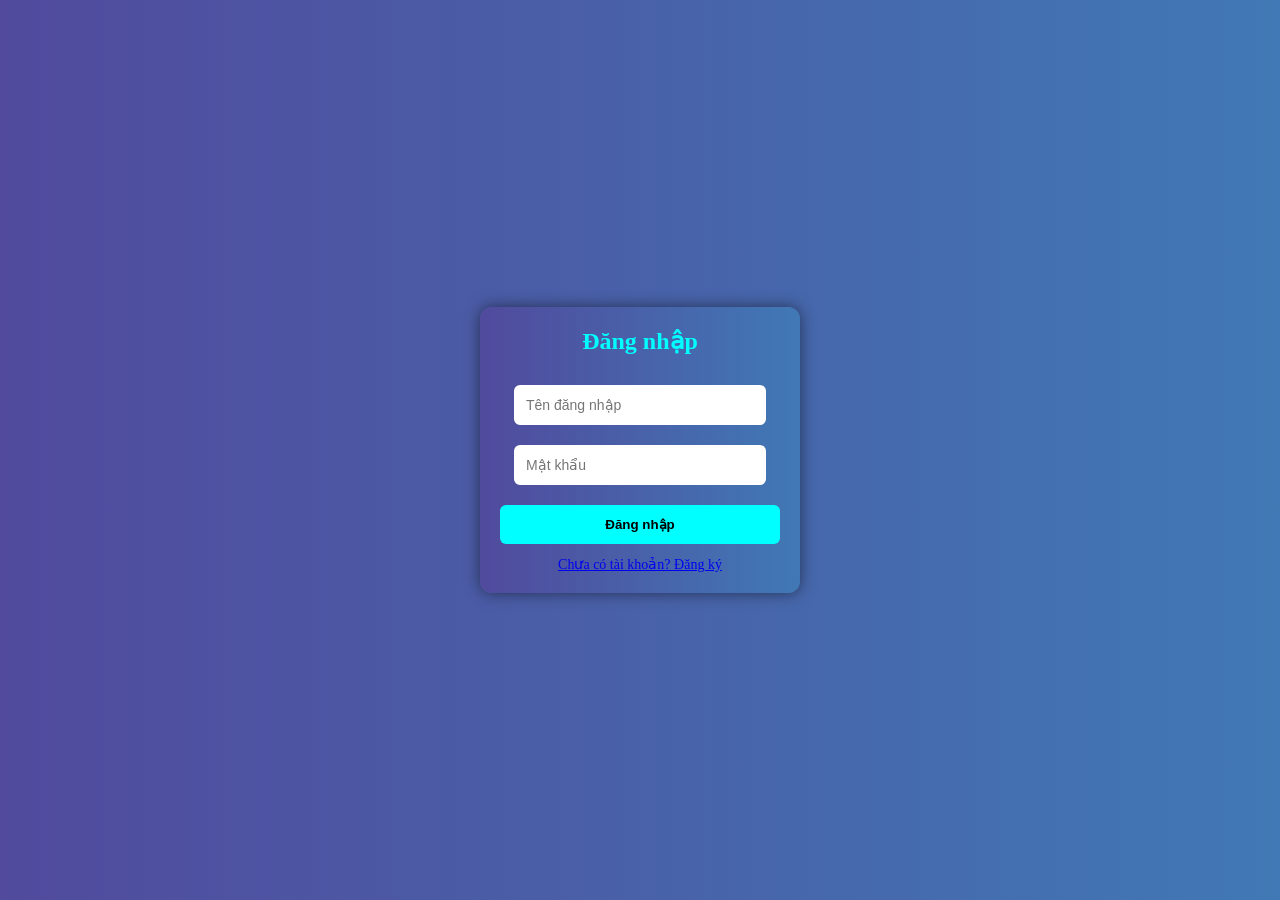
<file: fake.html>
<!DOCTYPE html>
<html lang="vi">
<head>
  <meta charset="UTF-8">
  <title>Đăng nhập</title>
  <link rel="stylesheet" href="style.css">
</head>
<body>
  <div class="container">
    <h2 class="title">Đăng nhập</h2>

    <form id="loginForm">
      <input type="text" id="username" class="input-box" placeholder="Tên đăng nhập" required>
      <input type="password" id="password" class="input-box" placeholder="Mật khẩu" required>
      <button type="submit" class="btn">Đăng nhập</button>
    </form>

    <p class="toggle">
      <a href="register.html">Chưa có tài khoản? Đăng ký</a> 
    </p>
  </div>

  <script src="script.js"></script>
</body>
</html>
</file>
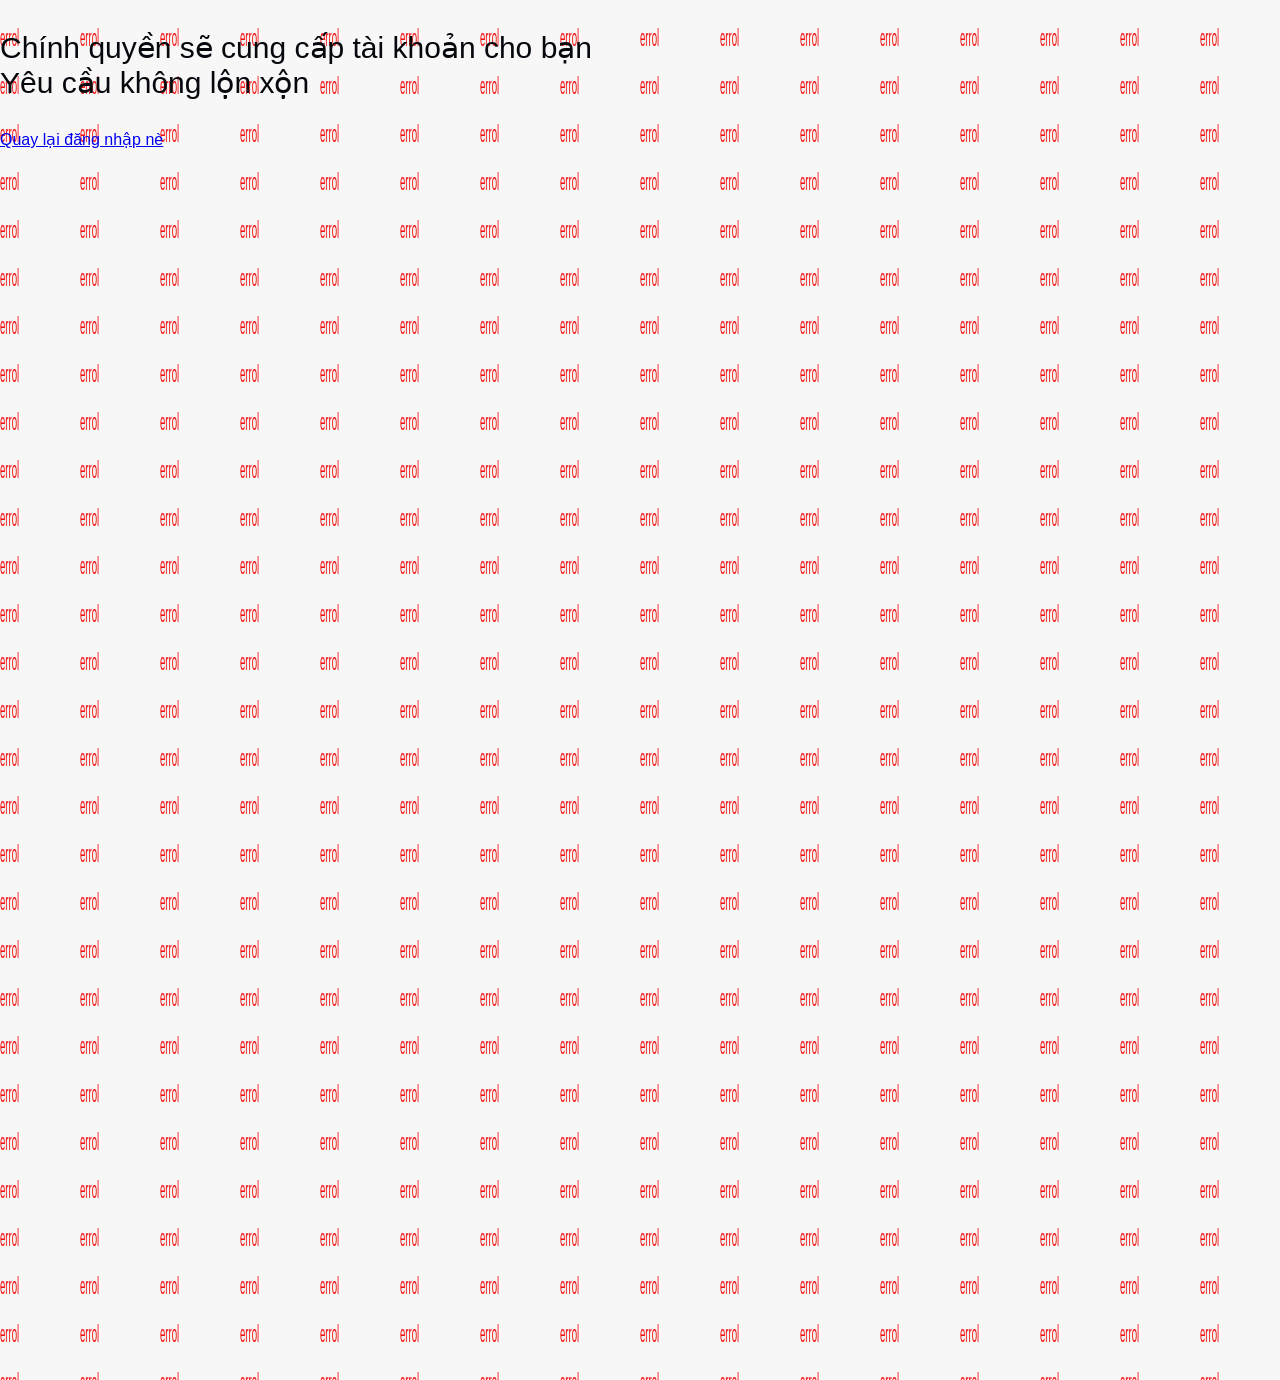
<file: register.html>
<!DOCTYPE html>
<html lang="vi">
    <head>
        <meta charset="utf-8">
        <title>Register</title>
    </head>
    <body>
        <style>
  html, body { height: 100%; }
  body {
    margin: 0;
    height: 100vh;
    background: #f8f7f7;
    overflow: hidden;
    position: relative;
    font-family: Arial, Helvetica, sans-serif;
  }

  /* pseudo-element chứa pattern chữ 'errol' làm nền lặp */
  body::before {
    content: "";
    position: absolute;
    inset: -50%; /* mở rộng để khi animate không lộ mép */
    pointer-events: none;
    z-index: -1;

    /* SVG data URL: lưu ý kí tự # phải encode thành %23 */
    background-image: url("data:image/svg+xml;utf8,<svg xmlns='http://www.w3.org/2000/svg' width='200' height='48'><text x='0' y='34' font-family='Arial, Helvetica, sans-serif' font-size='24' fill='%23f30303'>errol</text></svg>");

    /* điều chỉnh kích thước ô lặp */
    background-repeat: repeat;
    background-size: 80px 48px;

    /* animation giống moveStars của bạn */
    animation: movePattern 0.25s linear infinite;
    opacity: 0.95;
    transform: translate3d(0,0,0);
  }

  @keyframes movePattern {
    from { transform: translateY(0); }
    to   { transform: translateY(-48px); } /* bằng chiều cao tile để tạo hiệu ứng cuộn liền mạch */
  }

  /* nội dung trang để dễ test */
  .center {
    height: 100vh;
    display:flex;
    align-items:center;
    justify-content:center;
  }
</style>
        <p id="re">Chính quyền sẽ cung cấp tài khoản cho bạn <br>Yêu cầu không lộn xộn</p>
        <p><a href="index.html" style="position: relative;">Quay lại đăng nhập nè</a></p>
        <style>
            #re {
                font-size: 30px;
                color: rgb(5, 9, 14);
            }
        </style>
    
    </body>
</html>
</file>
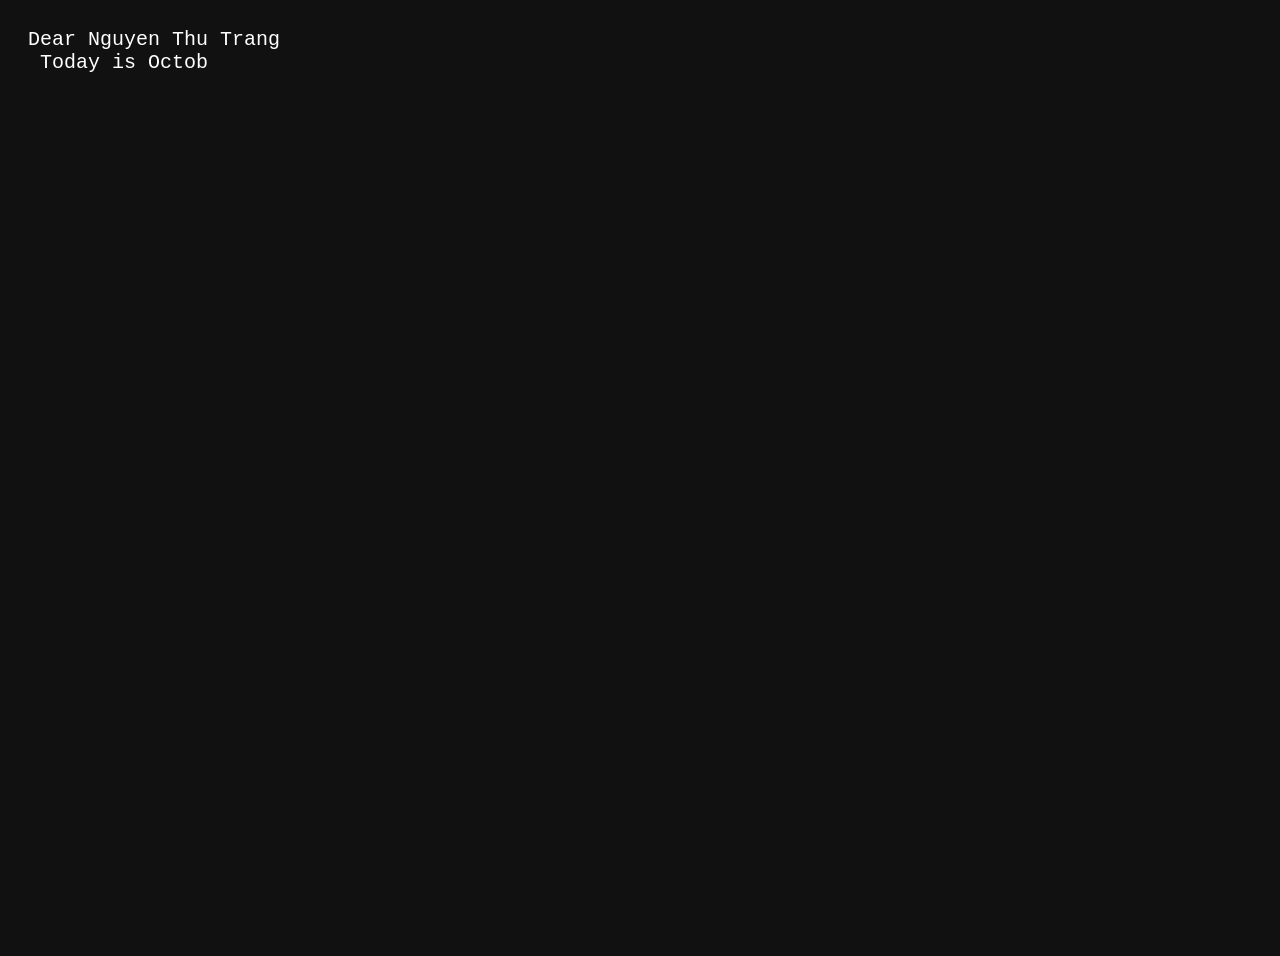
<file: thutrang.html>
<!DOCTYPE html>
<html lang="vi">
<head>
  <meta charset="UTF-8">
  <title>Chữ chạy từ từ</title>
  <style>
    body {
      background: #111;
      color: #fff;
      font-size: 20px;
      font-family: 'Courier New', Courier, monospace;
      display: flex;
      align-items: flex-start;
      height: 100vh;
      padding: 20px;
    }

    .text {
      white-space: pre-wrap;
    }
  </style>
</head>
<body>
  <div class="text"></div>

  <script>
    const content = "Dear Nguyen Thu Trang \n Today is October 20th, as the best person. I would like to dedicate a song to you, either you chose it yourself on August 30th and you forgot, or I chose it for you. Anyway, I wish you a happy experience in the future \n\n\ I hope u like it :))) \n So...are you ready?"; 
    const textDiv = document.querySelector('.text');
    let i = 0;

    function typeEffect() {
      if (i < content.length) {
        textDiv.textContent += content.charAt(i);
        i++;
        setTimeout(typeEffect, 30); // tốc độ gõ (100ms/1 ký tự)
      }
    }

    typeEffect();
  </script>

</body>
</html>
</file>
<file: style.css>
/* Reset mặc định cho đẹp */
* {
  margin: 0;
  padding: 0;
  box-sizing: border-box;
}
body {
  margin: 0;
  height: 100vh;
  display: flex;
  justify-content: center;
  align-items: center;

  /* Nền gradient */
  background: linear-gradient(270deg, #ff512f, #dd2476, #24c6dc, #514a9d);
  background-size: 800% 800%;

  /* Hiệu ứng chuyển màu */
  animation: gradientShift 15s ease infinite;
}

@keyframes gradientShift {
  0%   { background-position: 0% 50%; }
  50%  { background-position: 100% 50%; }
  100% { background-position: 0% 50%; }
}



/* Khung container */
.container {
  width: 320px;
  padding: 20px;
  border-radius: 12px;
  box-shadow: 0 0 15px rgba(0,0,0,0.5);
  text-align: center !important;
  color: #fff;
}

.container {
  /* Nền gradient */
  background: linear-gradient(270deg, #ff512f, #dd2476, #24c6dc, #514a9d);
  background-size: 800% 800%;

  /* Hiệu ứng chuyển màu */
  animation: gradientShift 15s ease infinite;
}

@keyframes gradientShift {
  0%   { background-position: 0% 50%; }
  50%  { background-position: 100% 50%; }
  100% { background-position: 0% 50%; }
}



/* Tiêu đề */
.container h2 {
  margin-bottom: 20px;
  color: #0ff;
}

/* Ô nhập */
.container input {
  width: 90%;
  padding: 12px;
  margin: 10px 0;
  border: none;
  border-radius: 6px;
  outline: none;
  font-size: 14px;
}

/* Nút */
.container button {
  width: 100%;
  padding: 12px;
  margin-top: 10px;
  border: none;
  border-radius: 6px;
  cursor: pointer;
  background: #0ff;
  color: #000;
  font-weight: bold;
  transition: 0.3s;
}

.container button:hover {
  background: #00bcd4;
  color: white;
}

/* Chuyển form */
.toggle {
  margin-top: 12px;
  cursor: pointer;
  color: #ff0;
  font-size: 14px;
}
</file>
